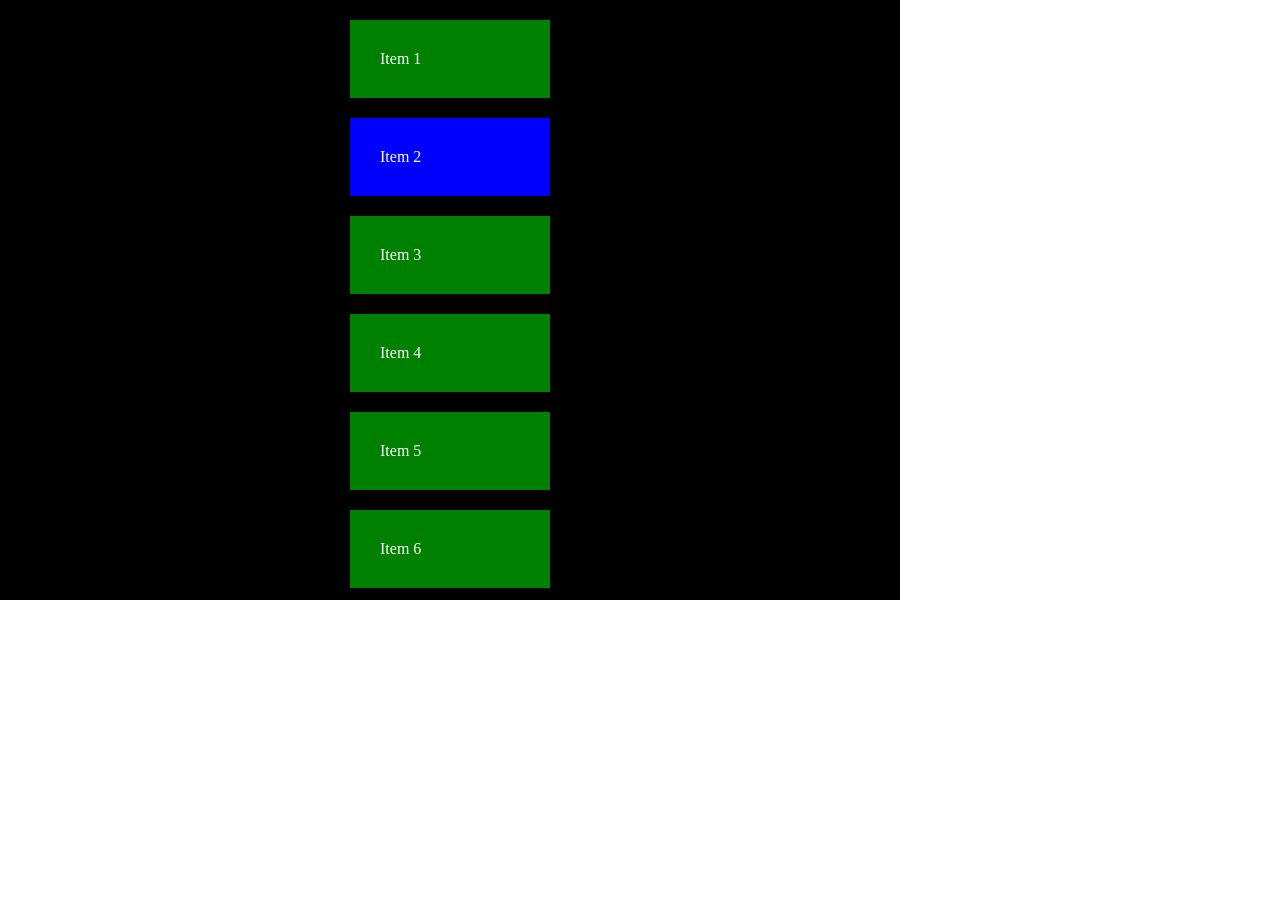
<file: index.html>
<!DOCTYPE html>
<html lang="en">
<head>
    <meta charset="UTF-8">
    <meta name="viewport" content="width=device-width, initial-scale=1.0">
    <title>Flex Box</title>
    <link rel="stylesheet" href="style.css">
</head>
<body>

    <div class="container">

        <div class="item">Item 1</div>
        <div class="item">Item 2</div>
        <div class="item">Item 3</div>
        <div class="item">Item 4</div>
        <div class="item">Item 5</div>
        <div class="item">Item 6</div>

    </div>
    
</body>
</html>
</file>
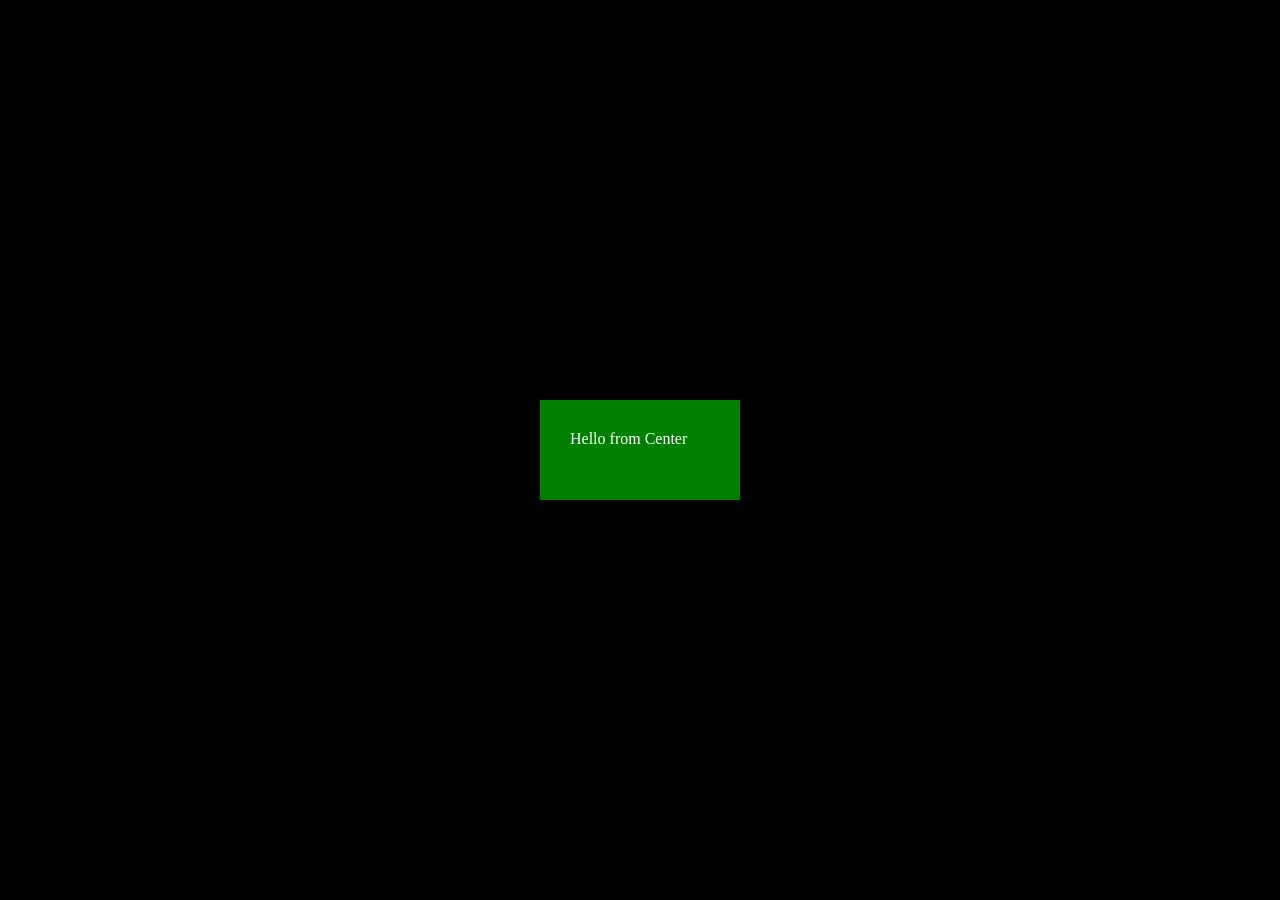
<file: index2.html>
<!DOCTYPE html>
<html lang="en">
<head>
    <meta charset="UTF-8">
    <meta name="viewport" content="width=device-width, initial-scale=1.0">
    <title>Document</title>
    <link rel="stylesheet" href="style2.css">
</head>
<body>
    <div class="container">
        <div class="item">Hello from Center</div>
    </div>
    
</body>
</html>
</file>
<file: style.css>
* {
    margin: 0;
    padding: 0;
    box-sizing: border-box;
}

.container {
    width: 900px;
    height: 600px;
    background-color: black;
    color: white;
    padding: 10px;
    display: flex;
    flex-direction: column;
    flex-wrap: nowrap;
    /* justify-content:space-evenly; */
    align-items: center;

}

.item {
    background-color: green;
    padding: 30px;
    width: 200px;
    height: 100px;
    margin: 10px;
}

.item:nth-child(2) {
    background-color: blue;
}
</file>
<file: style2.css>
* {
    margin: 0;
    padding: 0;
    box-sizing: border-box;
}

.container {
    width: 100vw;
    margin: 0 auto;
    padding: 20px;
    background-color: black;
    height: 100vh;
    color: white;
    display: flex;
    flex-direction: center;
    justify-content: center;
    align-items: center;
}

.item {
    background-color: green;
    padding: 30px;
    width: 200px;
    height: 100px;
    margin: 10px;
}
</file>
